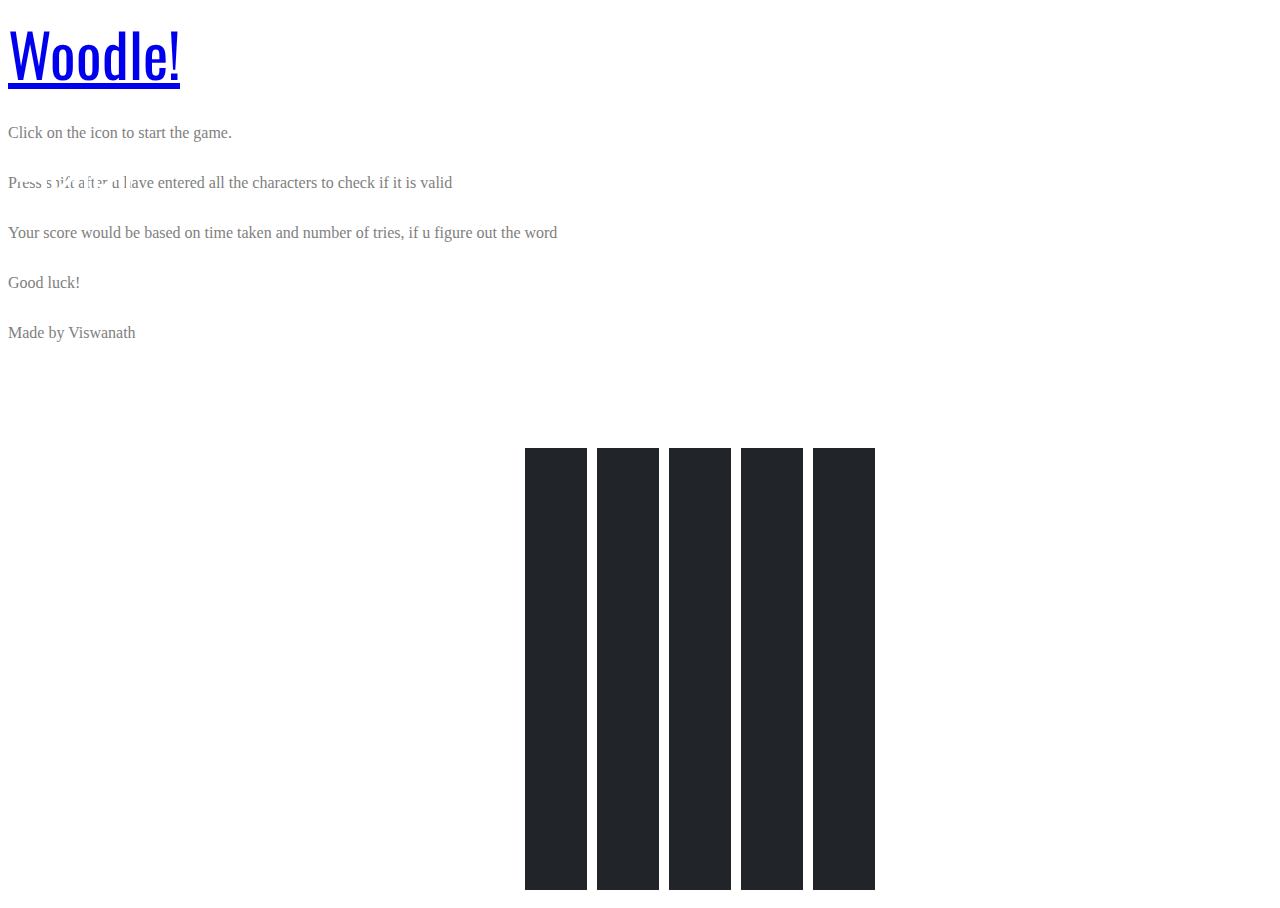
<file: index.html>
<!DOCTYPE html>
<html lang="en">
    <head>
        <meta charset="UTF-8"/>
        <meta http-equiv="X-UA-Compatible" content="IE=edge"/>
        <meta name="viewport" content="width=device-width, initial-scale=1.0"/>
        <title>
            Woodle!
        </title>
        <!-- device compatibility -->
        <!-- logo -->
        <script src="https://cdn.jsdelivr.net/npm/bootstrap@5.1.3/dist/js/bootstrap.bundle.min.js" integrity="sha384-ka7Sk0Gln4gmtz2MlQnikT1wXgYsOg+OMhuP+IlRH9sENBO0LRn5q+8nbTov4+1p" crossorigin="anonymous"></script>
        <link href="static/images/logo.png" rel="icon">
        <link href="https://cdn.jsdelivr.net/npm/bootstrap@5.1.3/dist/css/bootstrap.min.css" rel="stylesheet" integrity="sha384-1BmE4kWBq78iYhFldvKuhfTAU6auU8tT94WrHftjDbrCEXSU1oBoqyl2QvZ6jIW3" crossorigin="anonymous">
        <link rel="preconnect" href="https://fonts.googleapis.com">
        <link rel="preconnect" href="https://fonts.gstatic.com" crossorigin>
        <link href="https://fonts.googleapis.com/css2?family=Odibee+Sans&family=Orbitron:wght@900&family=Oswald:wght@400;700&display=swap" rel="stylesheet">
        <link rel="stylesheet" href = "static/css/main.css">
    </head>
    <body>
        <nav class = "navbar navbar-dark bg-dark sticky-top" style = "height: 100px;">
            <div>
            <a class="navbar-brand navbar-custom-font" href="#" onclick= "initiate(); return false;">Woodle!</a>
            </div>
            <div>
            <p class = "clockfont" id = "time">300</p>
            </div>
        </nav>
            <div class="container">
                    <div class="row" style="justify-content: center;">
                        <div class="col-md-6 col-sm-12 custom-container">
                            <p>Click on the icon to start the game.</p>
                            <p>Press shift after u have entered all the characters to check if it is valid</p>
                            <p>Your score would be based on time taken and number of tries, if u figure out the word</p>
                            <p>Good luck!</p>
                            <p>Made by Viswanath</p>
                        </div>
                        <div class = "col-md-6 col-sm-12 grid-container woodlefont" id = "wordlegrid">
                            <p class="grid-item grid-item-custom-color" id = "1"></p>
                            <p class="grid-item grid-item-custom-color" id = "2"></p>
                            <p class="grid-item grid-item-custom-color" id = "3"></p>
                            <p class="grid-item grid-item-custom-color" id = "4"></p>
                            <p class="grid-item grid-item-custom-color" id = "5"></p>
                            <p class="grid-item grid-item-custom-color" id = "6"></p>
                            <p class="grid-item grid-item-custom-color" id = "7"></p>
                            <p class="grid-item grid-item-custom-color" id = "8"></p>
                            <p class="grid-item grid-item-custom-color" id = "9"></p>
                            <p class="grid-item grid-item-custom-color" id = "10"></p>
                            <p class="grid-item grid-item-custom-color" id = "11"></p>
                            <p class="grid-item grid-item-custom-color" id = "12"></p>
                            <p class="grid-item grid-item-custom-color" id = "13"></p>
                            <p class="grid-item grid-item-custom-color" id = "14"></p>
                            <p class="grid-item grid-item-custom-color" id = "15"></p>
                            <p class="grid-item grid-item-custom-color" id = "16"></p>
                            <p class="grid-item grid-item-custom-color" id = "17"></p>
                            <p class="grid-item grid-item-custom-color" id = "18"></p>
                            <p class="grid-item grid-item-custom-color" id = "19"></p>
                            <p class="grid-item grid-item-custom-color" id = "20"></p>
                            <p class="grid-item grid-item-custom-color" id = "21"></p>
                            <p class="grid-item grid-item-custom-color" id = "22"></p>
                            <p class="grid-item grid-item-custom-color" id = "23"></p>
                            <p class="grid-item grid-item-custom-color" id = "24"></p>
                            <p class="grid-item grid-item-custom-color" id = "25"></p>
                            <p class="grid-item grid-item-custom-color" id = "26"></p>
                            <p class="grid-item grid-item-custom-color" id = "27"></p>
                            <p class="grid-item grid-item-custom-color" id = "28"></p>
                            <p class="grid-item grid-item-custom-color" id = "29"></p>
                            <p class="grid-item grid-item-custom-color" id = "30"></p>
                        </div>
                    </div>
            </div>
        <script
        src="https://cdn.jsdelivr.net/npm/bootstrap@5.0.2/dist/js/bootstrap.bundle.min.js"
        integrity="sha384-MrcW6ZMFYlzcLA8Nl+NtUVF0sA7MsXsP1UyJoMp4YLEuNSfAP+JcXn/tWtIaxVXM"
        crossorigin="anonymous"></script>
        <script src="static/js/woodle.js"></script>
    </body>
</html>
</file>
<file: static/css/main.css>
.navbar-custom-font{
    font-family: 'Odibee Sans', cursive;
    font-family: 'Orbitron', sans-serif;
    font-family: 'Oswald', sans-serif;
    font-size:60px;
}

.grid {
    background-color: white;
    display: grid;
    padding: 20px;
    grid-column-gap: 20px;
    grid-row-gap: 10px;
}

.grid-container {
    display: grid;
    background-color: white;
    padding: 60px;
    grid-template-columns: 62px 62px 62px 62px 62px;
    grid-template-rows: 62px 62px 62px 62px 62px 62px;
    grid-column-gap: 10px;
    grid-row-gap: 10px;
    width: 100%;
    justify-content: center;
}

.grid-item {
    background-color: #212529;
    font-size: 30px;
    padding: 10px;
    text-align: center;
    height: 62px;

}

.grid-item-custom-color{
    color: white;
}

.woodlefont{
    font-family: 'Odibee Sans', 'cursive';
    font-family: 'Orbitron', sans-serif;
    font-family: 'Oswald', sans-serif;
}

.clockfont{
    position: relative;
    font-family: 'Odibee Sans', cursive;
    font-family: 'Open Sans Condensed', sans-serif;
    font-family: 'Orbitron', sans-serif;
    font-size: 50px;
    color: #FFFFFF;
  }

  .clock{
      position: relative;
      height: 60px;
      width: 60px;
      display: block;
      margin-left: auto;
      margin-right: auto;
      margin-top: 20px;
      width: 15%;
  }

  .custom-container{
    display: flex;
    justify-content: center;
    flex-direction: column;
  }

  .custom-container * {
  color: grey;
  }
</file>
